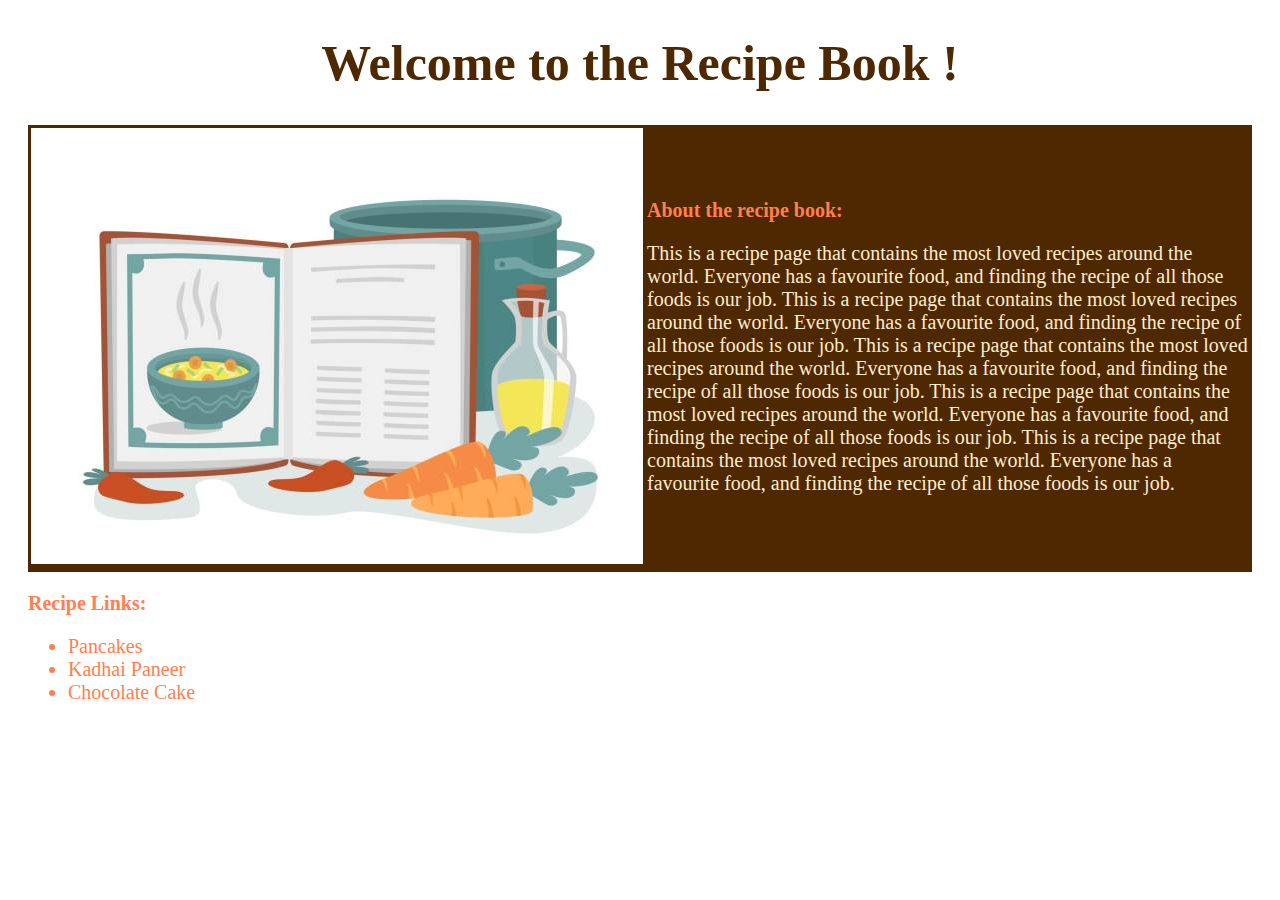
<file: index.html>
<!DOCTYPE html>
<html lang="en">
<head>
    <meta charset="UTF-8">
    <meta name="viewport" content="width=device-width, initial-scale=1.0">
    <link rel="stylesheet" href="./css/index.css">
    <title>The Recipe Book</title>
</head>
<body>
    <center>
    <h1> Welcome to the Recipe Book ! </h1>
    </center>
    <div class="intro">
        <table>
            <tr>
                <td> <img src="./assets/book.jpg"> </td>
                <td> 
                    <h2> About the recipe book: </h2>
                    <p>
                    This is a recipe page that contains the most loved recipes around the world. Everyone has a favourite food, and finding the recipe of all those foods is our job. This is a recipe page that contains the most loved recipes around the world. Everyone has a favourite food, and finding the recipe of all those foods is our job. This is a recipe page that contains the most loved recipes around the world. Everyone has a favourite food, and finding the recipe of all those foods is our job. This is a recipe page that contains the most loved recipes around the world. Everyone has a favourite food, and finding the recipe of all those foods is our job. This is a recipe page that contains the most loved recipes around the world. Everyone has a favourite food, and finding the recipe of all those foods is our job. 
                    </p>
                </td>
            </tr>
        </table>
    </div>

    <h2 class="recipe-title"> Recipe Links: </h2>
    <div class="recipe-list">
        <ul>
            <li> <a href="./recipes/pancakes.html"> Pancakes </a> </li>
            <li> <a href="./recipes/kadhai-paneer.html"> Kadhai Paneer </a> </li>
            <li> <a href="./recipes/cake.html"> Chocolate Cake </a> </li>
        </ul>
    </div> 
</body>
</html>
</file>
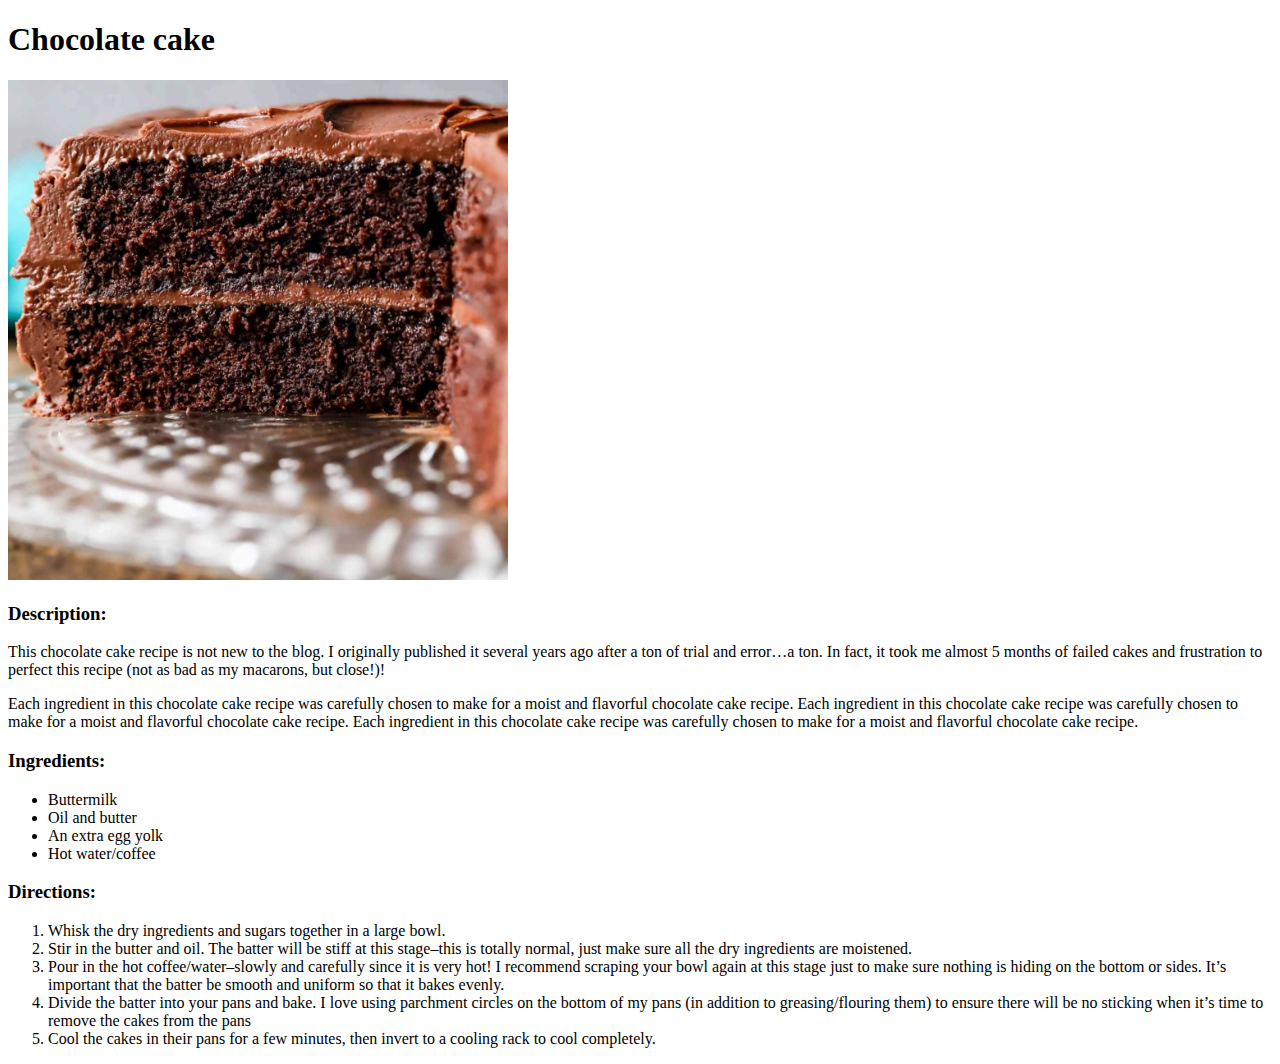
<file: recipes/cake.html>
<!DOCTYPE html>
<html lang="en">
<head>
    <meta charset="UTF-8">
    <meta name="viewport" content="width=device-width, initial-scale=1.0">
    <title>Chocolate cake</title>
</head>
<body>
  <h1> Chocolate cake </h1>
  <img src="../assets/cake.jpg" alt="cake" height="500px" width="500px">   
  <h3> Description: </h3>
  <p> 
    This chocolate cake recipe is not new to the blog. I originally published it several years ago after a ton of trial and error…a ton. In fact, it took me almost 5 months of failed cakes and frustration to perfect this recipe (not as bad as my macarons, but close!)!
  </p>
  <p>
    Each ingredient in this chocolate cake recipe was carefully chosen to make for a moist and flavorful chocolate cake recipe. Each ingredient in this chocolate cake recipe was carefully chosen to make for a moist and flavorful chocolate cake recipe. Each ingredient in this chocolate cake recipe was carefully chosen to make for
    a moist and flavorful chocolate cake recipe.
  </p>
  <h3> Ingredients: </h3>
  <ul>
    <li>Buttermilk</li>
    <li>Oil and butter</li>
    <li>An extra egg yolk</li>
    <li>Hot water/coffee</li>
  </ul>
  <h3> Directions: </h3>
  <ol>
    <li> Whisk the dry ingredients and sugars together in a large bowl. </li>
    <li> Stir in the butter and oil. The batter will be stiff at this stage–this is totally normal, just make sure all the dry ingredients are moistened. </li>
    <li> Pour in the hot coffee/water–slowly and carefully since it is very hot! I recommend scraping your bowl again at this stage just to make sure nothing is hiding on the bottom or sides. It’s important that the batter be smooth and uniform so that it bakes evenly. </li>
    <li> Divide the batter into your pans and bake. I love using parchment circles on the bottom of my pans (in addition to greasing/flouring them) to ensure there will be no sticking when it’s time to remove the cakes from the pans</li>
    <li> Cool the cakes in their pans for a few minutes, then invert to a cooling rack to cool completely.</li>
  </ol>
</body>
</html>
</file>
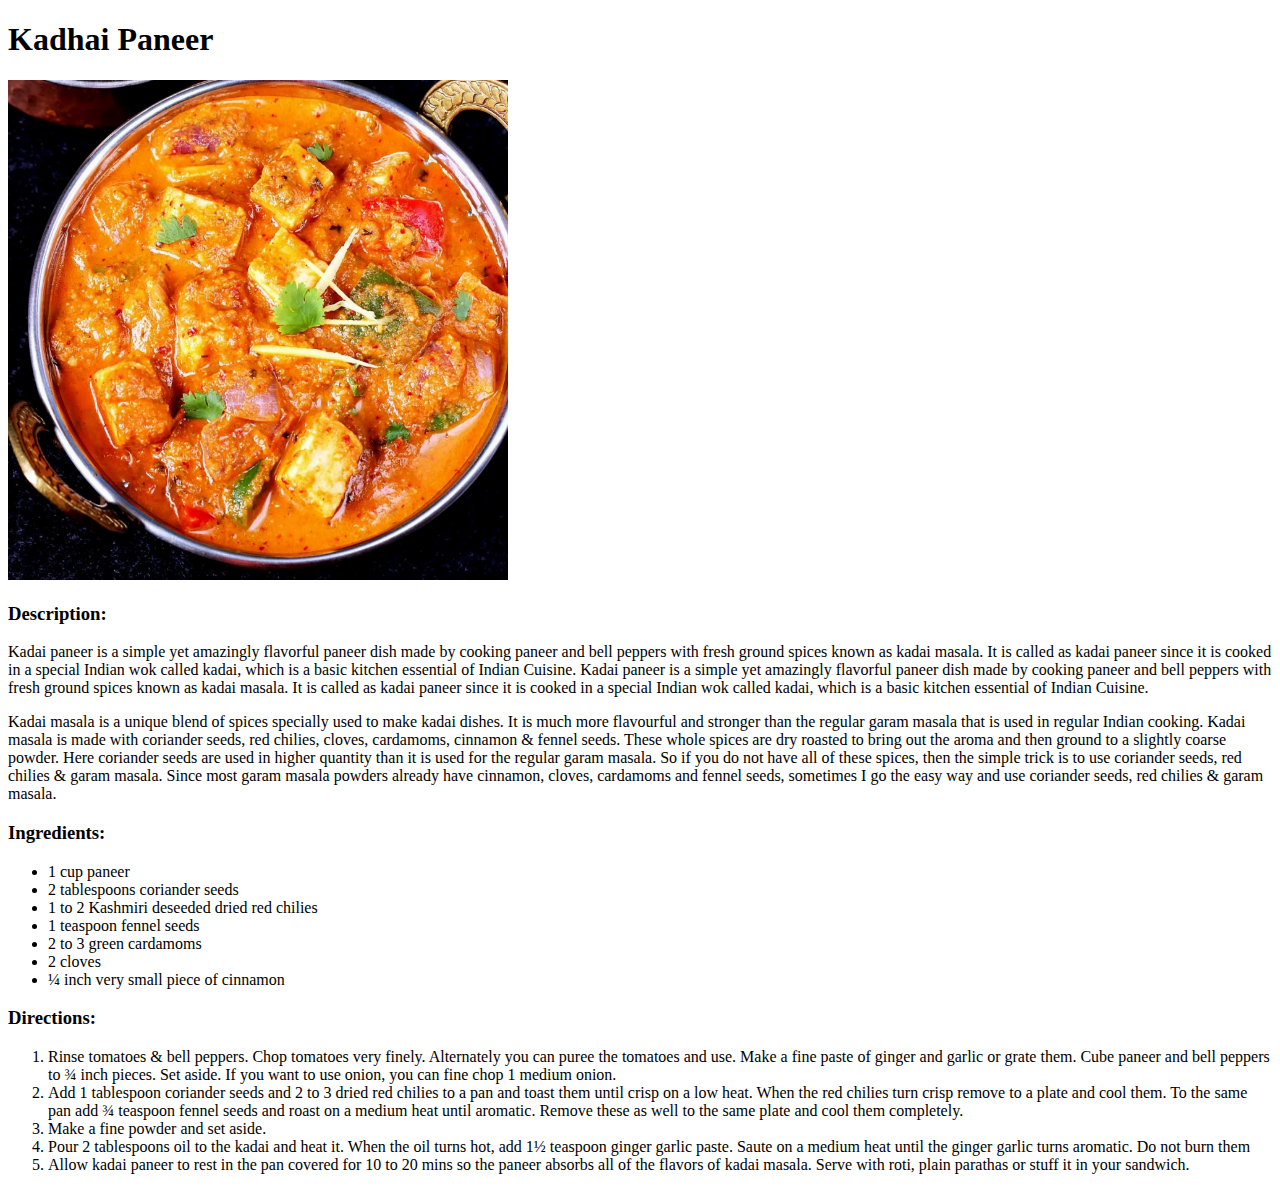
<file: recipes/kadhai-paneer.html>
<!DOCTYPE html>
<html lang="en">
<head>
    <meta charset="UTF-8">
    <meta name="viewport" content="width=device-width, initial-scale=1.0">
    <title>Kadhai Paneer</title>
</head>
<body>
  <h1> Kadhai Paneer </h1>
  <img src="../assets/kadhai.jpg" alt="Kadhai Paneer" height="500px" width="500px">   
  <h3> Description: </h3>
  <p> 
    Kadai paneer is a simple yet amazingly flavorful paneer dish made by cooking paneer and bell peppers with
    fresh ground spices known as kadai masala. It is called as kadai paneer since it is cooked in a special Indian wok called kadai, which is a basic kitchen essential of Indian Cuisine. Kadai paneer is a simple yet amazingly flavorful paneer dish made by cooking paneer and bell peppers with fresh ground spices known as kadai masala. It is called as kadai paneer since it is cooked in a special Indian wok called kadai, which is a basic kitchen essential of Indian Cuisine.
  </p>
  <p>
    Kadai masala is a unique blend of spices specially used to make kadai dishes. It is much more flavourful and
    stronger than the regular garam masala that is used in regular Indian cooking. Kadai masala is made with
    coriander seeds, red chilies, cloves, cardamoms, cinnamon & fennel seeds.
    These whole spices are dry roasted to bring out the aroma and then ground to a slightly coarse powder.
    Here coriander seeds are used in higher quantity than it is used for the regular garam masala. So if you do not
    have all of these spices, then the simple trick is to use coriander seeds, red chilies & garam masala.
    Since most garam masala powders already have cinnamon, cloves, cardamoms and fennel seeds, sometimes I
    go the easy way and use coriander seeds, red chilies & garam masala.
  </p>
  <h3> Ingredients: </h3>
  <ul>
    <li>1 cup paneer</li>
    <li>2 tablespoons coriander seeds</li>
    <li>1 to 2 Kashmiri deseeded dried red chilies</li>
    <li>1 teaspoon fennel seeds</li>
    <li>2 to 3 green cardamoms</li>
    <li>2 cloves</li>
    <li>¼ inch very small piece of cinnamon</li>
  </ul>
  <h3> Directions: </h3>
  <ol>
    <li> Rinse tomatoes & bell peppers. Chop tomatoes very finely. Alternately you can puree the tomatoes and use.
        Make a fine paste of ginger and garlic or grate them. Cube paneer and bell peppers to ¾ inch pieces. Set aside. If you want to use onion, you can fine chop 1 medium onion.</li>
    <li> Add 1 tablespoon coriander seeds and 2 to 3 dried red chilies to a pan and toast them until crisp on a low heat. When the red chilies turn crisp remove to a plate and cool them. To the same pan add ¾ teaspoon fennel
    seeds and roast on a medium heat until aromatic. Remove these as well to the same plate and cool them completely. </li>
    <li>  Make a fine powder and set aside. </li>
    <li>  Pour 2 tablespoons oil to the kadai and heat it. When the oil turns hot, add 1½ teaspoon ginger garlic paste. Saute on a medium heat until the ginger garlic turns aromatic. Do not burn them</li>
    <li> Allow kadai paneer to rest in the pan covered for 10 to 20 mins so the paneer absorbs all of the flavors of kadai masala. Serve with roti, plain parathas or stuff it in your sandwich.</li>
  </ol>
</body>
</html>
</file>
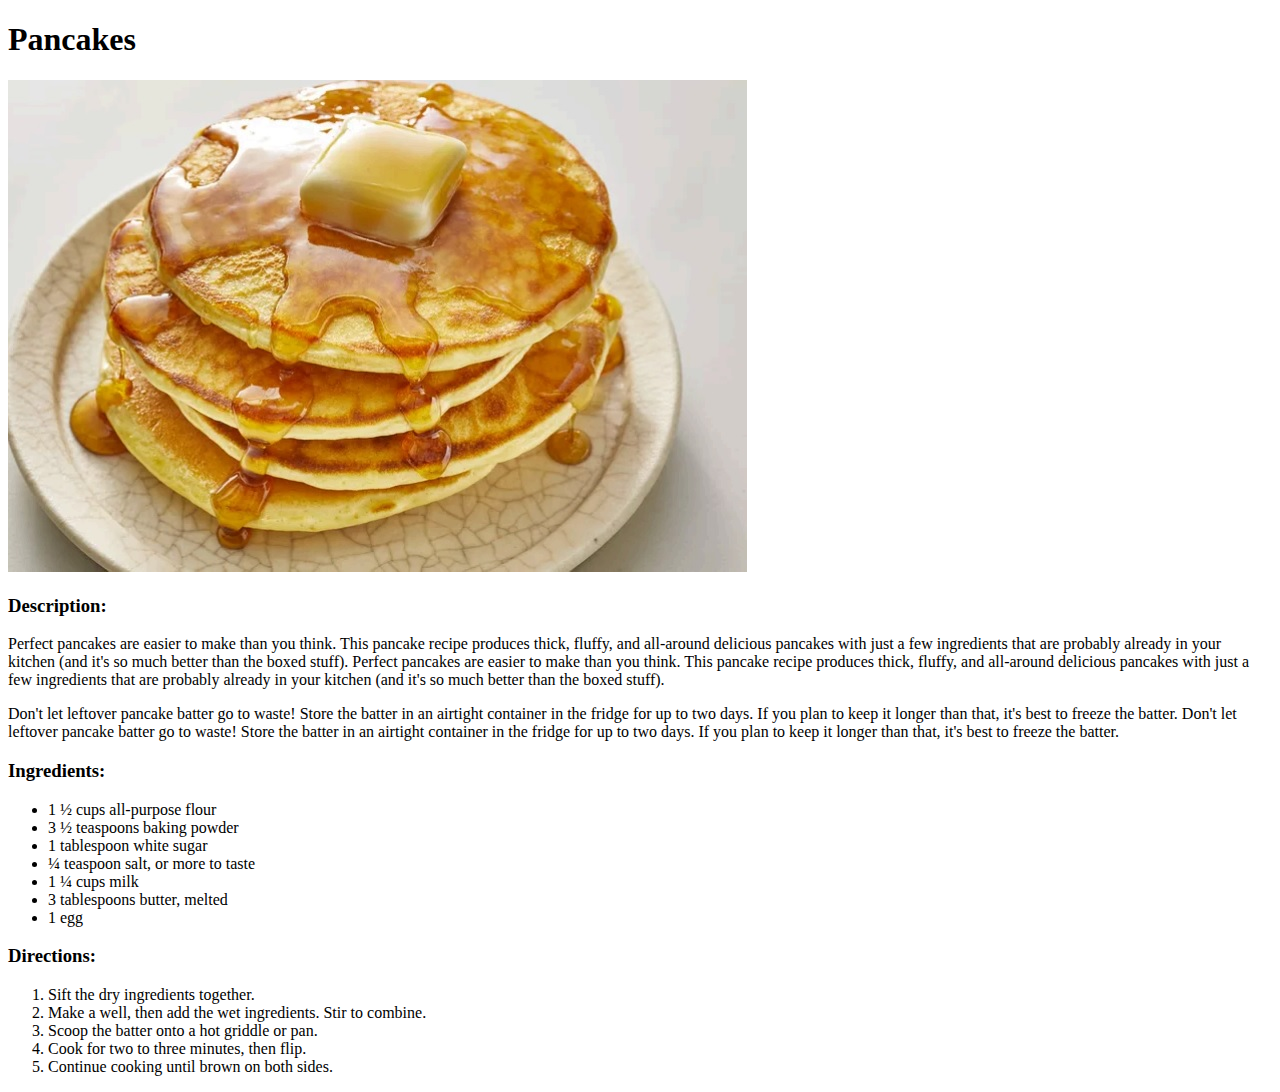
<file: recipes/pancakes.html>
<!DOCTYPE html>
<html lang="en">
<head>
    <meta charset="UTF-8">
    <meta name="viewport" content="width=device-width, initial-scale=1.0">
    <title>Pancakes</title>
</head>
<body>
  <h1> Pancakes </h1>
  <img src="../assets/pancakes.jpg" alt="Pancakes">   
  <h3> Description: </h3>
  <p> 
    Perfect pancakes are easier to make than you think. This pancake recipe produces thick, fluffy, and all-around delicious pancakes with just a few ingredients that are probably already in your kitchen (and it's so much better than the boxed stuff). Perfect pancakes are easier to make than you think. This pancake recipe produces thick, fluffy, and all-around delicious pancakes with just a few ingredients that are probably already in your kitchen (and it's so much better than the boxed stuff).
  </p>
  <p>
    Don't let leftover pancake batter go to waste! Store the batter in an airtight container in the fridge for up to two days. If you plan to keep it longer than that, it's best to freeze the batter. Don't let leftover pancake batter go to waste! Store the batter in an airtight container in the fridge for up to two days. If you plan to keep it longer than that, it's best to freeze the batter.
  </p>
  <h3> Ingredients: </h3>
  <ul>
    <li>1 ½ cups all-purpose flour</li>
    <li>3 ½ teaspoons baking powder</li>
    <li>1 tablespoon white sugar</li>
    <li>¼ teaspoon salt, or more to taste</li>
    <li>1 ¼ cups milk</li>
    <li>3 tablespoons butter, melted</li>
    <li>1 egg</li>
  </ul>
  <h3> Directions: </h3>
  <ol>
    <li>Sift the dry ingredients together.
    </li>
    <li> Make a well, then add the wet ingredients. Stir to combine.</li>
    <li> Scoop the batter onto a hot griddle or pan.
    </li>
    <li> Cook for two to three minutes, then flip.
    </li>
    <li> Continue cooking until brown on both sides.
    </li>
  </ol>
</body>
</html>
</file>
<file: css/index.css>
h1{
    color: #4e2800;
    font-size: 50px;
}
.intro{
    background-color: #4e2800;
    color:blanchedalmond;
    font-size: 20px;
    font-family: Cambria, Cochin, Georgia, Times, 'Times New Roman', serif;
    padding: 0px;
    margin: 20px;
}

h2, a, ul{ 
    color: coral;
    font-size: 20px;
}

a{
    text-decoration: dotted;
}

.recipe-list, .recipe-title{
    margin: 20px;
}
</file>
